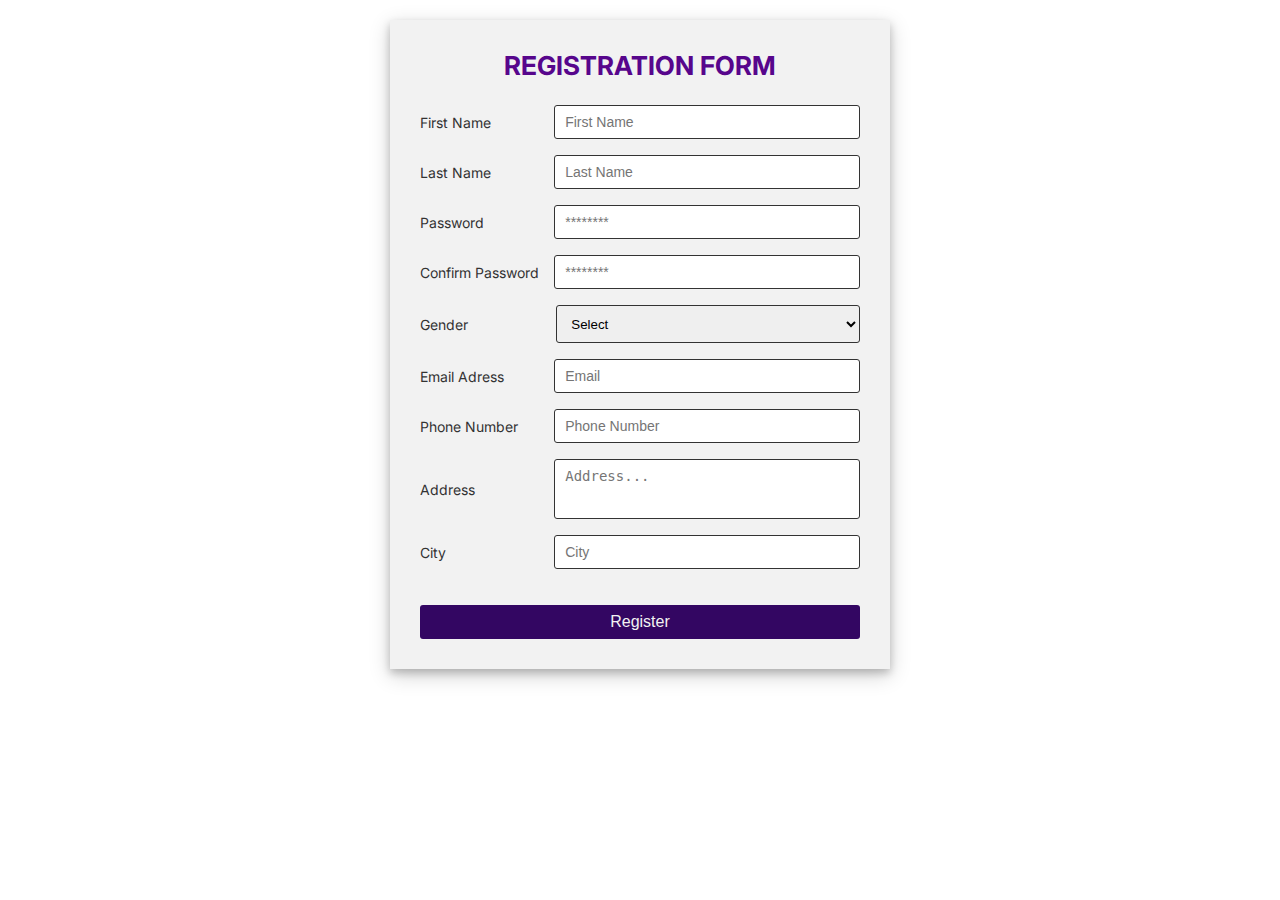
<file: form.html>
<!DOCTYPE html>
<html lang="en">
<head>
    <meta charset="UTF-8">
    <meta http-equiv="X-UA-Compatible" content="IE=edge">
    <meta name="viewport" content="width=device-width, initial-scale=1.0">
    <link rel="preconnect" href="https://fonts.gstatic.com" crossorigin>
    <link href="https://fonts.googleapis.com/css2?family=Inter:wght@400;500;600;700&family=Montserrat:wght@100;300;400;700&family=Roboto:ital,wght@0,400;0,500;0,700;1,400&family=Rubik:ital,wght@0,400;0,500;0,600;0,700;1,400&display=swap" rel="stylesheet"> 
    <link rel="stylesheet" href="./css/form.css"/>
    <title>Registration</title>
</head>
<body>
    <div class="wrapper">
        <div class="title">
            Registration Form
        </div>
        <div class="form">
            <div class="input-field">
                <label>First Name</label>
                <input type="text" class="input" placeholder="First Name" required>
            </div>
            <div class="input-field">
                <label>Last Name</label>
                <input type="text" class="input" placeholder="Last Name" required>
            </div>
            <div class="input-field">
                <label>Password</label>
                <input type="password" class="input" placeholder="********">
            </div>
            <div class="input-field">
                <label>Confirm Password</label>
                <input type="password" class="input" placeholder="********">
            </div>
            <div class="input-field">
                <label>Gender</label>
                <div class="custom-select">
                    <select>
                        <option value="">Select</option>
                        <option value="male">Male</option>
                        <option value="female">Female</option>
                    </select>
                </div>
            </div>
            <div class="input-field">
                <label>Email Adress</label>
                <input type="text" class="input" placeholder="Email" required>
            </div>
            <div class="input-field">
                <label>Phone Number</label>
                <input type="text" class="input" placeholder="Phone Number" required>
            </div>
            <div class="input-field">
                <label>Address</label>
                <textarea class="textarea" placeholder="Address..." required></textarea>
            </div>
            <div class="input-field">
                <label>City</label>
                <input type="text" class="input" placeholder="City" required>
            </div>
            <div class="input-field">
                <input type="submit" value="Register" class="btn">
            </div>
        </div>
    </div>
</body>
</html>
</file>
<file: css/form.css>
/*

SPACING SYSTEM (px)
2 / 4 / 8 / 12 / 16 / 24 / 32 / 48 / 64 / 80 / 96 / 128
FONT SIZE SYSTEM (px)
10 / 12 / 14 / 16 / 18 / 20 / 24 / 30 / 36 / 44 / 52 / 62 / 74 / 86 / 98
*/

* {
    margin: 0;
    padding: 0;
    box-sizing: border-box;
}
html {
    font-family: "Inter", sans-serif;
    font-size: 62.5%;
}

body {
    padding: 0 1rem;
}
.wrapper {
    max-width: 50rem;
    width: 100%;
    background: #f2f2f2;
    margin: 2rem auto;
    padding: 3rem;
    box-shadow: 0 4px 8px 0 rgba(0, 0, 0, 0.2), 0 6px 20px 0 rgba(0, 0, 0, 0.19);

}
.title {
    font-size: 2.6rem;
    font-weight: 700;
    margin-bottom: 2.4rem;
    color: #57068c;
    text-transform: uppercase;
    text-align: center;
}
.form {
    width: 100%;
}
.input-field {
    margin-bottom: 1.6rem;
    display: flex;
    align-items: center;
}
.input-field label {
    width: 18rem;
    color: #333;
    margin-right: 1.2rem;
    font-size: 1.4rem;
    
}
.input,
.textarea {
    width: 100%;
    outline: none;
    border: 1px solid #333;
    font-size: 1.4rem;
    padding: 8px 1rem;
    border-radius: 3px;
    transform: all 0.4s ease;
}

.textarea {
    resize: none;
    height: 6rem;
}

.custom-select {
    position: relative;
    width: 100%;
    height: 3.8rem;
}

.custom-select select {
    border: 1px solid #333;
    width: 100%;
    height: 100%;
    padding: 8px 1rem;
    border-radius: 3px;
    outline: none;  
}

.input:focus, 
.textarea:focus,
select:focus {
    border: 1px solid #57068c;
}

.input-field:last-child {
    margin-bottom: 0;
    margin-top: 3.6rem;
}

.btn {
    width: 100%;
    padding: 8px 1rem;
    font-size: 1.6rem;
    border: 0;
    background: #330662;
    color: #f2f2f2;
    cursor: pointer;
    border-radius: 3px;
    outline: none;
}

.btn:hover {
    background: #57068c;

}
</file>
